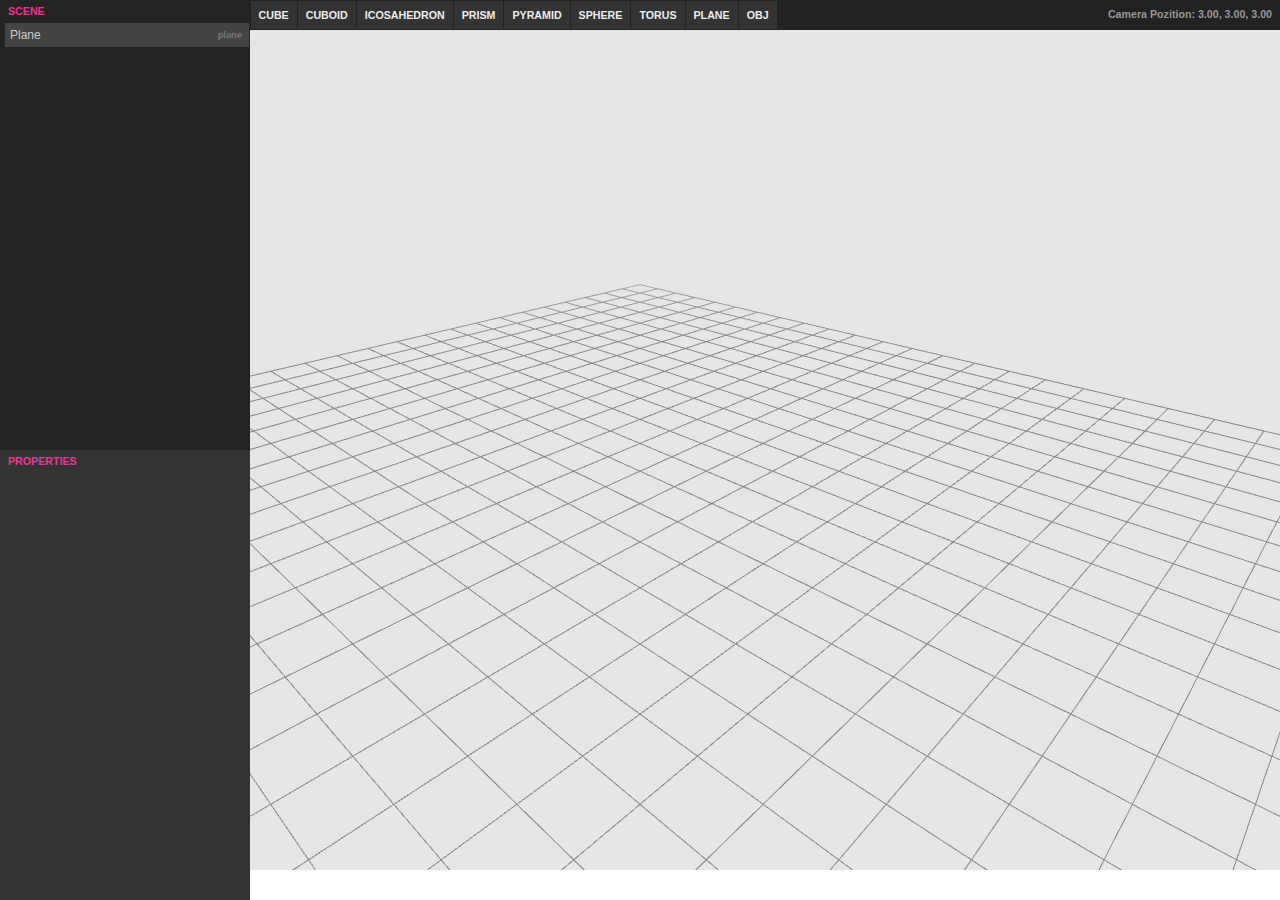
<file: index.html>
<html>
<head>
	<title>WebGL - 3D Editor</title>
	<link rel="stylesheet" type="text/css" href="app/style.css">
</head>
<body>
	<div id="cameraPosition"></div>
	<div class="ui" id="cretableHolder"></div>
	
	<div class="ui leftMenu">
		<div class="topMenu">
			<div class="title">SCENE</div>
			<div id="sceneHolder"></div>
		</div>
		<div class="bottomMenu">
			<div class="title">PROPERTIES</div>
			<div id="propHolder"></div>
		</div>
	</div>
	
	<div id="wrapper">
		<canvas id="canvas" style="width: 100%;height: 100%;"></canvas>
	</div>

	<script type="text/javascript" src="app/utils/requester.js"></script>
	<script type="text/javascript" src="app/utils/drawable.js"></script>
	<script type="text/javascript" src="app/utils/shader.js"></script>
	<script type="text/javascript" src="app/utils/texture.js"></script>
	<script type="text/javascript" src="app/utils/camera.js"></script>
	<script type="text/javascript" src="app/utils/flyingCamera.js"></script>
	<script type="text/javascript" src="app/utils/matrix4.js"></script>
	<script type="text/javascript" src="app/utils/vector3.js"></script>
	<script type="text/javascript" src="app/utils/material.js"></script>
	<script type="text/javascript" src="app/utils/gl.js"></script>
	<script type="text/javascript" src="app/utils/renderer.js"></script>
	<script type="text/javascript" src="app/utils/inputHandler.js"></script>
	<script type="text/javascript" src="app/utils/math.js"></script>
	<script type="text/javascript" src="app/utils/fog.js"></script>
	<script type="text/javascript" src="app/utils/cameraControl.js"></script>

	<script type="text/javascript" src="app/utils/obj.js"></script>
	<script type="text/javascript" src="app/utils/mesh.js"></script>
	<script type="text/javascript" src="app/utils/primitives/cube.js"></script>
	<script type="text/javascript" src="app/utils/primitives/cuboid.js"></script>
	<script type="text/javascript" src="app/utils/primitives/prism.js"></script>
	<script type="text/javascript" src="app/utils/primitives/pyramid.js"></script>
	<script type="text/javascript" src="app/utils/primitives/torus.js"></script>
	<script type="text/javascript" src="app/utils/primitives/icosahedron.js"></script>
	<script type="text/javascript" src="app/utils/primitives/plane.js"></script>
	<script type="text/javascript" src="app/utils/primitives/sphere.js"></script>

	<script type="text/javascript" src="app/ui.js"></script>
	<script type="text/javascript" src="app/lib.js"></script>
	<script type="text/javascript" src="app/main.js"></script>

</body>
</html>
</file>
<file: app/style.css>
*{padding: 0; margin: 0;font-family: arial;-moz-user-select: -moz-none;-khtml-user-select: none;-webkit-user-select: none;-ms-user-select: none; user-select: none;border: 0;outline: none;}
body, html, .wrapper{height: 100%; overflow: hidden;}

.title{
	color: #ee3399;
	padding: 5px 8px;
	font-size: 8pt;
	font-weight: bold;
}

#cretableHolder{width: 100%;position: fixed;top: 0px;left: 250px;background: #222;}
.creatableItem{text-transform: uppercase;float: left;padding: 8px;margin: 1px 0.5px;background: #333;
	font-size: 8pt;font-weight: bold;color: #eee;cursor: pointer;}
.creatableItem:hover{background: #444;}
.creatableItem:active{background: #ffcc00;color: #111;}

.leftMenu{background: #333;width: 250px;height: 100%;position: fixed;top 0;left: 0;}
.leftMenu .topMenu, .leftMenu .bottomMenu{height: 50%;width: 100%;background: #232323;overflow: auto;}
.leftMenu .bottomMenu{background: #333;}

.leftMenu #sceneHolder .item span{font-size: 7pt;font-weight: bold;float: right;color: #777;padding: 2px;}
.leftMenu #sceneHolder .item{
	background: #444;
	cursor: pointer;
	padding: 5px;
	margin: 1px 1px 1px 5px;
	font-size: 9pt;
	color: #c9c9c9;
}
.leftMenu #sceneHolder .item:hover{background: #555;}
.leftMenu #sceneHolder .item.active{background: #ffcc00;color: #000;font-weight: bold;}
.leftMenu #sceneHolder .item.active span{color: #333;}

.proprs{background: #444;margin: 1px 1px 5px 5px;padding: 5px;}
.btn{cursor: pointer;font-size: 8pt;color: #ccc;padding: 5px;background: #333;margin-top: 5px;display: inline-block;}
.popName{font-size: 8pt;font-weight: bold;color: #ccc;display: inline-block;width: 70px;position: relative;top: 5px;left: 5px;}
.input[type="text"] {width: 120px;background: #222;color: #999;padding: 4px;}
.editableGroup{background: #333;padding: 3px;margin: 2px;display: inline-block;}
#cameraPosition{font-size: 8pt;font-weight: bold;position: fixed;top: 0;right: 0;z-index: 10;padding: 8px;color: #999;}
</file>
